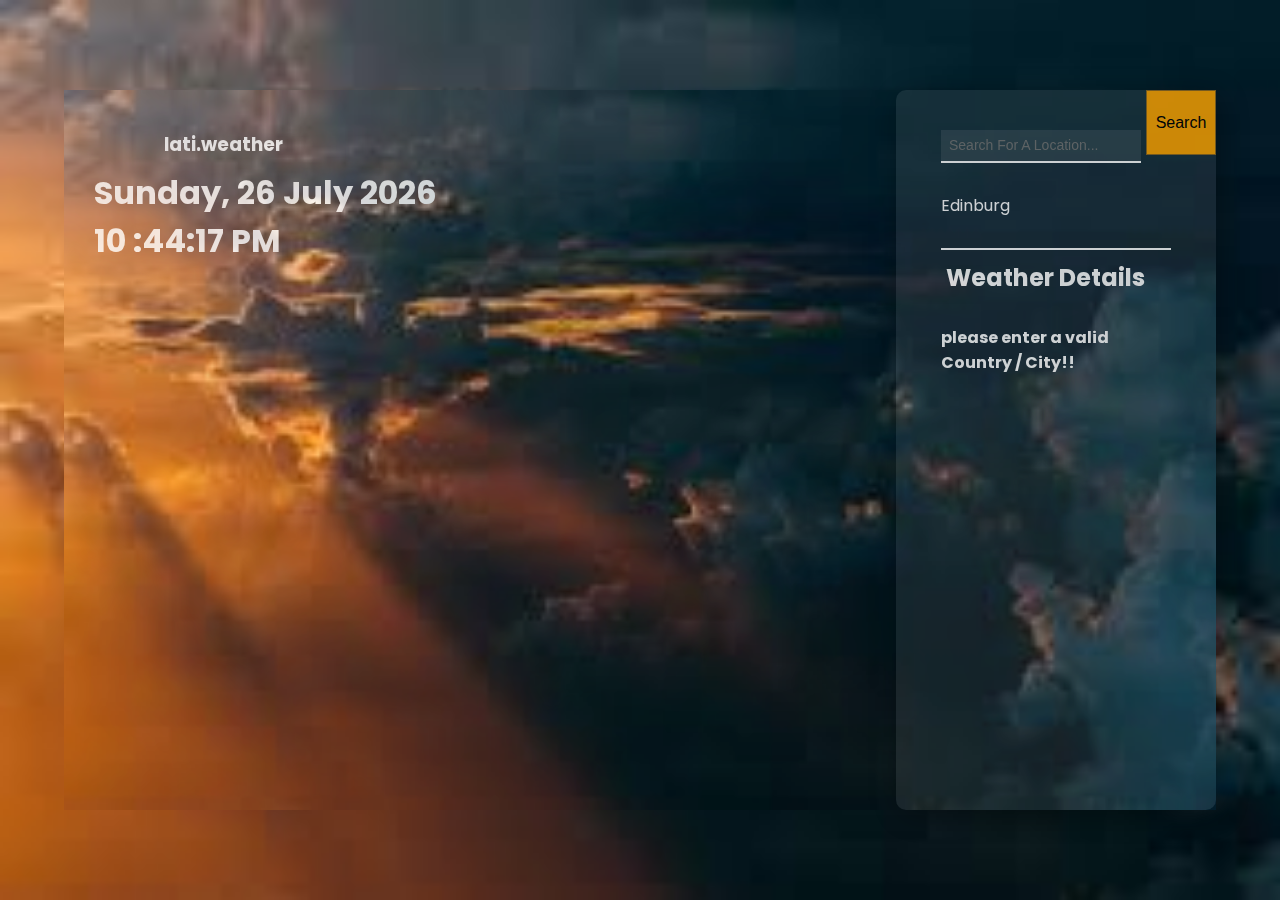
<file: index.html>
<!DOCTYPE html>
<html lang="en">
<head>
    <meta charset="UTF-8">
    <meta http-equiv="X-UA-Compatible" content="IE=edge">
    <meta name="viewport" content="width=device-width, initial-scale=1.0">
    <title>Weather App</title>
    <link rel="stylesheet" href="./css/weather.css">
   <link rel="stylesheet" href="http://unpkg.com/boxicons@2.1.2/css/boxicons.min.css">
    <!-- <script src="./weather.js"></script> -->
</head>
<body onloadstart="myFunc()">
   
    <div class="weather-container">
        <div class="content-title">
            <h3 class="w-title">lati.weather</h3>
            <h1 id="time"></h1>
            <h1 class="clock" id="digital" onload="showTime()"></h1>
            <div class="locality-info">
                <div class="locality" id="locality">
                </div>
                <div class="locality-deg" id="locality-deg"></div>
            </div>
        </div>
    
       <div class="card">
            <!-- Input cont -->
            <div class="input-cont">
                <input type="text" name="input" id="input" placeholder="Search for a location...">
                 <button class="search-btn" id="search-btn">Search</button> 

            </div>
            <div class="location">
                <p id="onclick" onload="myFunction()">Edinburg</p>
                <div id="info"></div>
            </div>
           <!-- Weather Data -->
            <div class="detail">
                <h2>Weather Details</h2>
            </div>
            <div class="weather-data-container"></div>
            <!-- Error dissplay -->
            <div class="weather-errors">
                <p class="text-error"></p>
            </div>
       </div>
    </div>
    <script src="./index.js"></script>
</body>
</html>
</file>
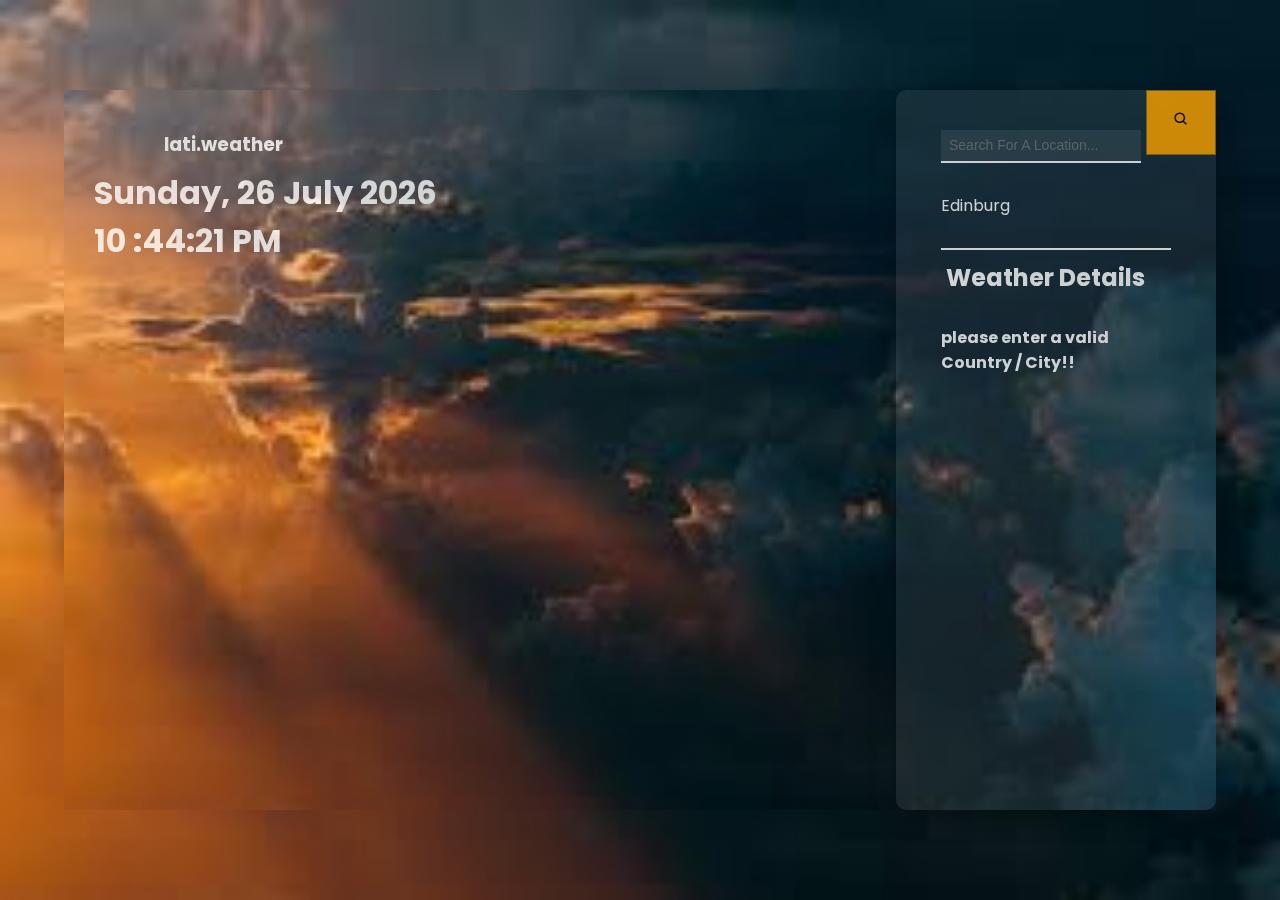
<file: weather.html>
<!DOCTYPE html>
<html lang="en">
<head>
    <meta charset="UTF-8">
    <meta http-equiv="X-UA-Compatible" content="IE=edge">
    <meta name="viewport" content="width=device-width, initial-scale=1.0">
    <title>Weather App</title>
    <link rel="stylesheet" href="./css/weather.css">
   <link rel="stylesheet" href="http://unpkg.com/boxicons@2.1.2/css/boxicons.min.css">
    <!-- <script src="./weather.js"></script> -->
</head>
<body onloadstart="myFunc()">
    <!-- <div class="reponsive">
        <div class="logo">
            <h3 class="w-titles">Lati.weather</h3>
        </div>
        <div class="under">
            <h1 id="times"></h1>
            <h1 class="clock" id="digitals" onload="showTime()"></h1>
            <div class="locality" id="localitys">
            </div>
        </div>
        <div class="input-con">
            <input type="text" name="input" id="inputs" placeholder="Search for a location...">
            <button class="search-btnn" id="search-btnn">Search</button>
        </div>
         Weather Data 
        <div class="detail">
            <h2>Weather Details</h2>
        </div>
        <div class="weather-data-container"></div>
        Error dissplay 
        <div class="weather-errors">
            <p class="text-error"></p>
        </div>
       
    </div> -->
    <div class="weather-container">
        <div class="content-title">
            <h3 class="w-title">lati.weather</h3>
            <h1 id="time"></h1>
            <h1 class="clock" id="digital" onload="showTime()"></h1>
            <div class="locality-info">
                <div class="locality" id="locality">
                </div>
                <div class="locality-deg" id="locality-deg"></div>
            </div>
        </div>
    
       <div class="card">
            <!-- Input cont -->
            <div class="input-cont">
                <input type="text" name="input" id="input" placeholder="Search for a location...">
                <i class="bx bx-search search-btn" id="search-btn"></i>
            </div>
            <div class="location">
                <p id="onclick" onload="myFunction()">Edinburg</p>
                <div id="info"></div>
            </div>
           <!-- Weather Data -->
            <div class="detail">
                <h2>Weather Details</h2>
            </div>
            <div class="weather-data-container"></div>
            <!-- Error dissplay -->
            <div class="weather-errors">
                <p class="text-error"></p>
            </div>
       </div>
    </div>
    <script src="./weather.js"></script>
</body>
</html>
</file>
<file: css/weather.css>
@import url("https://fonts.googleapis.com/css2?family=Poppins&display=swap");
* {
  padding: 0;
  margin: 0;
  box-sizing: border-box;
}

body {
  width: 100%;
  height: 100vh;
  position: relative;
  font-family: "Poppins", sans-serif;
  display: flex;
  justify-content: center;
  background-image: url(../imag/image.png);
  background-repeat: no-repeat;
  background-size: cover;
  opacity: 0.8;
  align-items: center;
}
@media (max-width: 800px) {
  body {
    overflow-x: hidden;
    width: 100vw;
    background-image: url(../imag/image.png);
    background-repeat: no-repeat;
    background-size: cover;
    opacity: 0.8;
    position: relative;
    font-family: "Poppins", sans-serif;
    display: block;
  }
}

@media (max-width: 800px) {
  .input-cont {
    place-items: center;
    text-align: center;
    padding: 20px 0;
  }
}

.content-title {
  margin: 30px;
  position: relative;
}

input {
  width: 200px;
  outline: none;
  padding: 8px;
  margin: 20px 0;
  border: none;
  border-bottom: 2px solid white;
  background-color: rgba(255, 255, 255, 0.1);
  color: gray;
}
@media (max-width: 800px) {
  input {
    width: 300px;
    border: 1px solid white;
    border-radius: 15px;
  }
}

input::placeholder {
  font-size: 14px;
  text-transform: capitalize;
}

input:focus {
  color: white;
}

.detail {
  border-top: 2px solid;
  margin: 20px 0;
  border-color: white;
  padding: 10px 5px;
}

.search-btn {
  font-size: 16px;
  border: 1px solid rgb(146, 106, 32);
  background-color: orange;
  height: 65px;
  width: 70px;
  top: 0;
  justify-content: center;
  text-align: center;
  right: 0;
  padding: 20px 0;
  position: absolute;
}
@media (max-width: 800px) {
  .search-btn {
    position: relative;
    border-radius: 15px;
    width: fit-content;
    height: fit-content;
    padding: 15px 20px;
    font-size: 18px;
  }
}

.weather-data-container, .weather-errors {
  display: grid;
  place-items: center;
}

.city-data {
  padding-top: 10px;
}
.city-data div {
  text-transform: capitalize;
  color: #fff;
  font-size: 17px;
}

.text-error {
  font-weight: bold;
  color: #fff;
}

.location {
  color: white;
  padding: 10px 0;
  text-transform: capitalize;
  display: flex;
  justify-content: space-between;
}

.location p:hover {
  color: white;
  background: rgba(0, 0, 0, 0.4);
  border-radius: 5px;
}

.locality-info {
  position: absolute;
  bottom: 30px;
  color: #fff;
  font-weight: 900;
  font-size: 20px;
  display: flex;
  gap: 10px;
}
@media (max-width: 800px) {
  .locality-info {
    position: relative;
    padding: 30px 0;
  }
}

.info {
  display: flex;
  color: #fff;
  gap: 8px;
}
.info img {
  width: 15px;
  height: 15px;
  object-fit: cover;
}

.weather-container {
  height: 80vh;
  background-image: url(../imag/image.png);
  background-repeat: no-repeat;
  background-size: cover;
  width: 90vw;
  display: grid;
  grid-template-columns: 65vw 25vw;
}
@media (max-width: 800px) {
  .weather-container {
    display: block;
    height: fit-content;
    width: 100%;
  }
}

.card {
  position: relative;
  background-color: rgba(255, 255, 255, 0.1);
  border-radius: 10px;
  box-shadow: 5px 5px 30px rgba(0, 0, 0, 0.4);
  padding: 20px 45px 0 45px;
}
h1, h2 {
  color: #fff;
}
@media (max-width: 800px) {
  h1, h2 {
    font-size: 15px;
  }
}

.w-title {
  position: relative;
  color: #fff;
  left: 70px;
  padding: 10px 0;
}/*# sourceMappingURL=weather.css.map */
</file>
